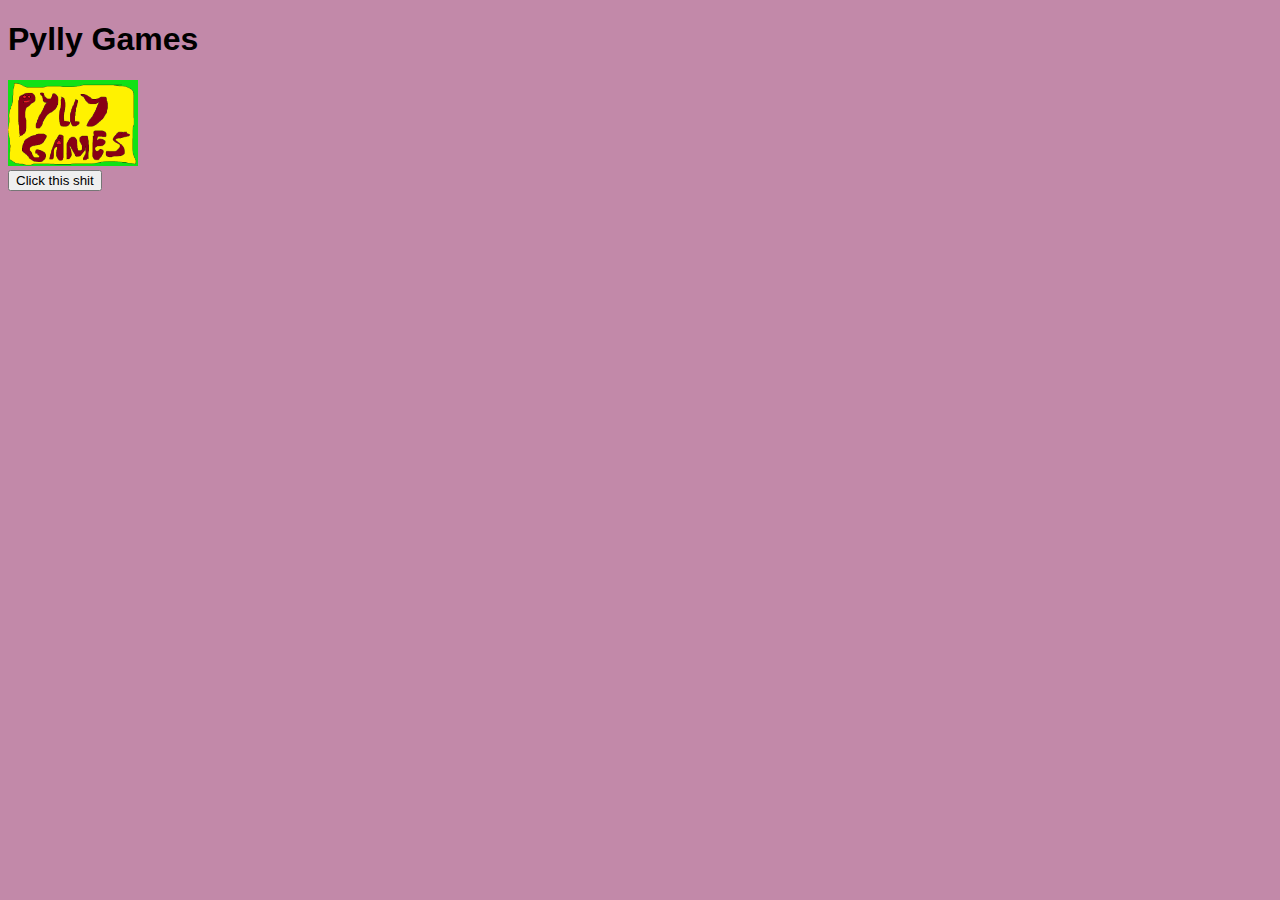
<file: Pylly Games/index.html>
<!DOCTYPE html>
<html>
    <header>
        <link rel="stylesheet" href="tyylit.css">
        <div> <h1 fontfamily="DAVISON ZIP CG BOLD REGULAR.OTF">Pylly Games</h1> 
            <img width="130" height="86" src="pyllygames.png" alt="Logo">
        </div>
    </header>
    <head>
        <script src="paskat.js"></script>
        <button onclick="runCode()">Click this shit</button>

    </head>
</html>
</file>
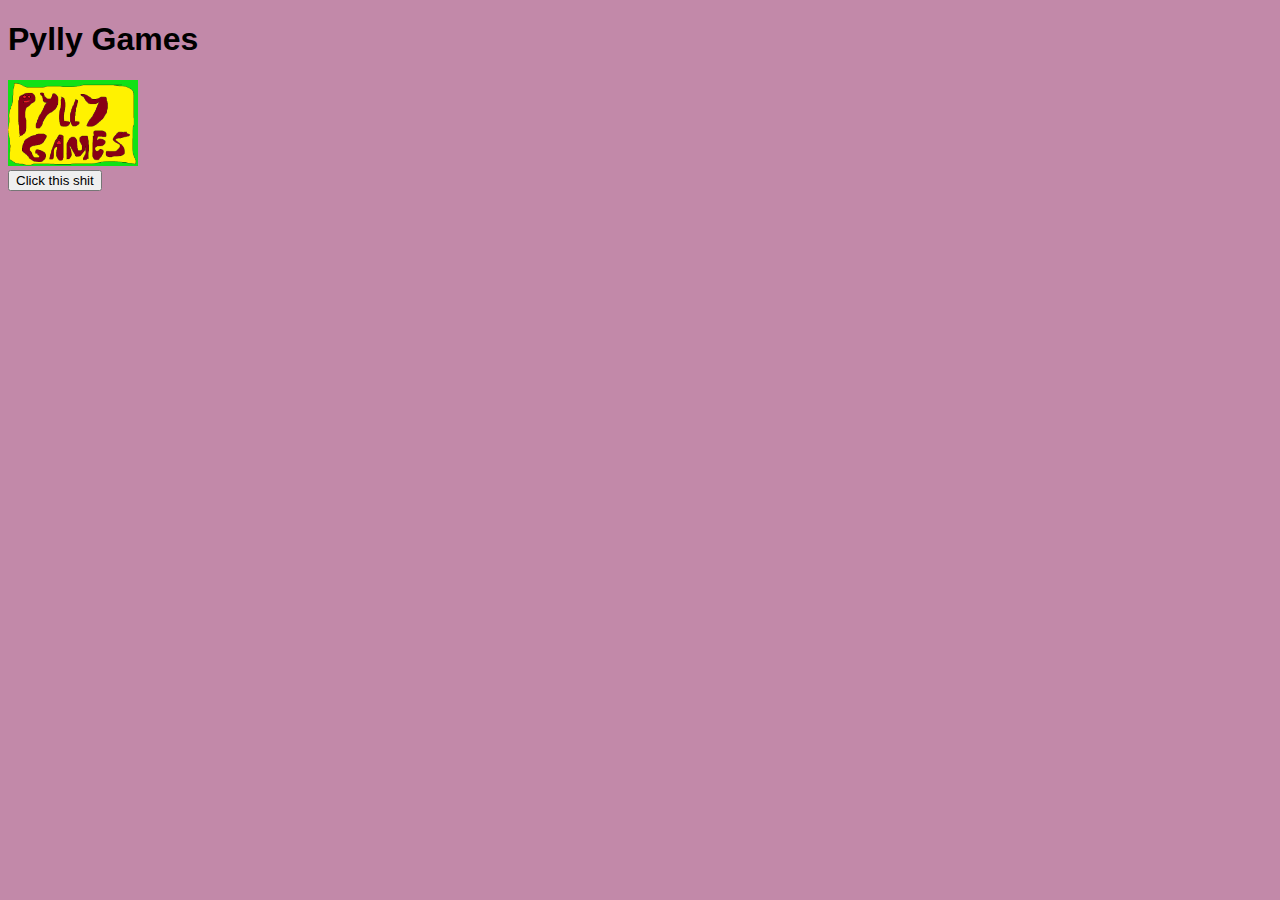
<file: Pylly Games/sivut.html>
<!DOCTYPE html>
<html>
    <header>
        <link rel="stylesheet" href="tyylit.css">
        <div> <h1 fontfamily="DAVISON ZIP CG BOLD REGULAR.OTF">Pylly Games</h1> 
            <img width="130" height="86" src="pyllygames.png" alt="Logo">
        </div>
    </header>
    <head>
        <script src="paskat.js"></script>
        <button onclick="runCode()">Click this shit</button>

    </head>
</html>
</file>
<file: Pylly Games/tyylit.css>
html
{
    background-color: rgb(194, 137, 169);
    font-family: 'Gill Sans', 'Gill Sans MT', Calibri, 'Trebuchet MS', sans-serif
}
</file>
